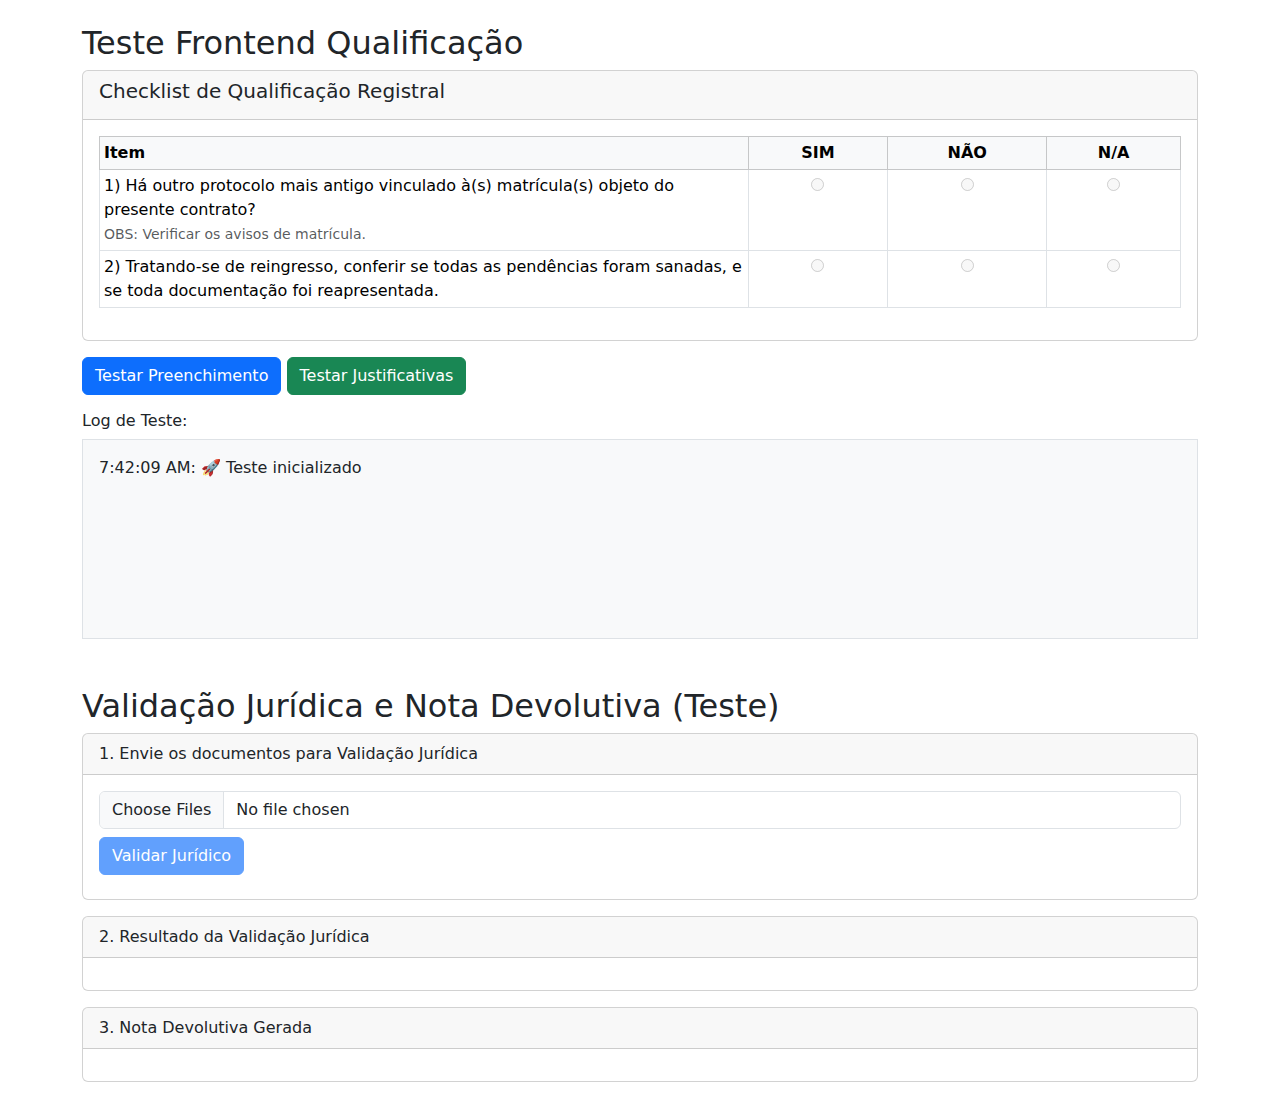
<file: test_frontend_qualificacao.html>
<!DOCTYPE html>
<html lang="pt-BR">
<head>
    <meta charset="UTF-8">
    <meta name="viewport" content="width=device-width, initial-scale=1.0">
    <title>Teste Frontend Qualificação</title>
    <link href="https://cdn.jsdelivr.net/npm/bootstrap@5.3.0/dist/css/bootstrap.min.css" rel="stylesheet">
</head>
<body>
    <div class="container mt-4">
        <h2>Teste Frontend Qualificação</h2>
        
        <!-- Checklist de Teste -->
        <div class="card">
            <div class="card-header">
                <h5>Checklist de Qualificação Registral</h5>
            </div>
            <div class="card-body">
                <div class="table-responsive">
                    <table class="table table-bordered table-sm">
                        <thead class="table-light">
                            <tr>
                                <th style="width: 60%">Item</th>
                                <th class="text-center">SIM</th>
                                <th class="text-center">NÃO</th>
                                <th class="text-center">N/A</th>
                            </tr>
                        </thead>
                        <tbody>
                            <tr>
                                <td>
                                    1) Há outro protocolo mais antigo vinculado à(s) matrícula(s) objeto do presente contrato?<br>
                                    <small class="text-muted">OBS: Verificar os avisos de matrícula.</small>
                                </td>
                                <td class="text-center"><input type="radio" name="item1" id="item1_sim" disabled /></td>
                                <td class="text-center"><input type="radio" name="item1" id="item1_nao" disabled /></td>
                                <td class="text-center"><input type="radio" name="item1" id="item1_na" disabled /></td>
                            </tr>
                            <tr>
                                <td>
                                    2) Tratando-se de reingresso, conferir se todas as pendências foram sanadas, e se toda documentação foi reapresentada.
                                </td>
                                <td class="text-center"><input type="radio" name="item2" id="item2_sim" disabled /></td>
                                <td class="text-center"><input type="radio" name="item2" id="item2_nao" disabled /></td>
                                <td class="text-center"><input type="radio" name="item2" id="item2_na" disabled /></td>
                            </tr>
                        </tbody>
                    </table>
                </div>
            </div>
        </div>
        
        <!-- Botões de Teste -->
        <div class="mt-3">
            <button class="btn btn-primary" onclick="testarPreenchimento()">Testar Preenchimento</button>
            <button class="btn btn-success" onclick="testarJustificativas()">Testar Justificativas</button>
        </div>
        
        <!-- Log -->
        <div class="mt-3">
            <h6>Log de Teste:</h6>
            <div id="log" class="border p-3 bg-light" style="height: 200px; overflow-y: auto;"></div>
        </div>
    </div>

    <div class="container mt-5">
        <h2>Validação Jurídica e Nota Devolutiva (Teste)</h2>
        <div class="card mb-3">
            <div class="card-header">1. Envie os documentos para Validação Jurídica</div>
            <div class="card-body">
                <input type="file" id="fileInputValidacao" multiple accept=".pdf" class="form-control mb-2" />
                <button class="btn btn-primary" id="btnValidarJuridico" disabled>Validar Jurídico</button>
                <div id="validacaoStatus" class="mt-2"></div>
            </div>
        </div>
        <div class="card mb-3">
            <div class="card-header">2. Resultado da Validação Jurídica</div>
            <div class="card-body">
                <div id="painelValidacao"></div>
                <button class="btn btn-danger mt-3 d-none" id="btnGerarNota">Gerar Nota Devolutiva</button>
            </div>
        </div>
        <div class="card mb-3">
            <div class="card-header">3. Nota Devolutiva Gerada</div>
            <div class="card-body">
                <div id="painelNotaDevolutiva"></div>
                <button class="btn btn-outline-secondary mt-2 d-none" id="btnExportarWord">Exportar Word</button>
                <button class="btn btn-outline-secondary mt-2 d-none" id="btnExportarPDF">Exportar PDF</button>
            </div>
        </div>
    </div>

    <script>
        function log(message) {
            const logDiv = document.getElementById('log');
            logDiv.innerHTML += `<div>${new Date().toLocaleTimeString()}: ${message}</div>`;
            logDiv.scrollTop = logDiv.scrollHeight;
        }
        
        function testarPreenchimento() {
            log('🧪 Testando preenchimento dos radio buttons...');
            
            // Simular dados da IA
            const dadosTeste = {
                campos: {
                    'item1_protocolo_antigo': 'N/A',
                    'item2_reingresso_pendencias': 'Sim',
                    'justificativa_item1': 'Não há menção a protocolo antigo nas matrículas analisadas.',
                    'justificativa_item2': 'Há referência a reingresso nos documentos.'
                }
            };
            
            // Testar mapeamento
            const checklistMapping = {
                'item1_protocolo_antigo': 'item1',
                'item2_reingresso_pendencias': 'item2'
            };
            
            Object.entries(checklistMapping).forEach(([backendField, itemName]) => {
                const value = dadosTeste.campos[backendField] || 'N/A';
                log(`🔍 Processando ${backendField}: ${value}`);
                
                // Encontrar o radio button correto
                let radioButton = null;
                if (value === 'Sim') {
                    radioButton = document.getElementById(`${itemName}_sim`);
                } else if (value === 'Não') {
                    radioButton = document.getElementById(`${itemName}_nao`);
                } else if (value === 'N/A') {
                    radioButton = document.getElementById(`${itemName}_na`);
                }
                
                if (radioButton) {
                    radioButton.checked = true;
                    log(`✅ ${backendField}: ${value} - Radio button marcado`);
                } else {
                    log(`❌ Radio button não encontrado: ${itemName}_${value.toLowerCase()}`);
                }
            });
        }
        
        function testarJustificativas() {
            log('🧪 Testando adição de justificativas...');
            
            // Testar função addJustificativaToItem
            addJustificativaToItem('item1', 'Teste de justificativa em vermelho');
            addJustificativaToItem('item2', 'Outra justificativa de teste');
            
            log('✅ Justificativas adicionadas');
        }
        
        function addJustificativaToItem(itemName, justificativa) {
            const row = document.querySelector(`input[name="${itemName}"]`).closest('tr');
            if (row) {
                // Remover justificativa existente se houver
                const existingJustificativa = row.querySelector('.justificativa-text');
                if (existingJustificativa) {
                    existingJustificativa.remove();
                }
                
                // Adicionar nova justificativa
                const justificativaCell = document.createElement('td');
                justificativaCell.colSpan = 4;
                justificativaCell.className = 'justificativa-cell';
                justificativaCell.innerHTML = `<div class="justificativa-text" style="color: red; font-size: 0.9em; padding: 5px; background-color: #fff5f5; border-left: 3px solid #dc3545;"><strong>Justificativa:</strong> ${justificativa}</div>`;
                
                // Adicionar após a linha atual
                const newRow = document.createElement('tr');
                newRow.appendChild(justificativaCell);
                row.parentNode.insertBefore(newRow, row.nextSibling);
                
                log(`📝 Justificativa adicionada para ${itemName}: ${justificativa}`);
            }
        }
        
        // Inicializar
        log('🚀 Teste inicializado');
    </script>

    <script>
// Estado
let validacaoResultado = null;
let notaDevolutivaResultado = null;

const fileInput = document.getElementById('fileInputValidacao');
const btnValidar = document.getElementById('btnValidarJuridico');
const statusDiv = document.getElementById('validacaoStatus');
const painelValidacao = document.getElementById('painelValidacao');
const btnGerarNota = document.getElementById('btnGerarNota');
const painelNota = document.getElementById('painelNotaDevolutiva');
const btnExportarWord = document.getElementById('btnExportarWord');
const btnExportarPDF = document.getElementById('btnExportarPDF');

fileInput.addEventListener('change', () => {
    btnValidar.disabled = fileInput.files.length === 0;
    statusDiv.innerHTML = '';
    painelValidacao.innerHTML = '';
    painelNota.innerHTML = '';
    btnGerarNota.classList.add('d-none');
    btnExportarWord.classList.add('d-none');
    btnExportarPDF.classList.add('d-none');
});

btnValidar.addEventListener('click', async () => {
    if (fileInput.files.length === 0) return;
    statusDiv.innerHTML = '<span class="text-info">Processando...</span>';
    painelValidacao.innerHTML = '';
    painelNota.innerHTML = '';
    btnGerarNota.classList.add('d-none');
    btnExportarWord.classList.add('d-none');
    btnExportarPDF.classList.add('d-none');

    const formData = new FormData();
    Array.from(fileInput.files).forEach(f => formData.append('files[]', f));
    const response = await fetch('/api/validacao-juridica', { method: 'POST', body: formData });
    const data = await response.json();
    if (data.success) {
        validacaoResultado = data.validacao;
        statusDiv.innerHTML = '<span class="text-success">Validação concluída!</span>';
        renderPainelValidacao(validacaoResultado);
        // Se houver problemas críticos, mostrar botão de nota
        if (validacaoResultado && validacaoResultado.resumo_validacao && validacaoResultado.resumo_validacao.problemas_criticos && validacaoResultado.resumo_validacao.problemas_criticos.length > 0) {
            btnGerarNota.classList.remove('d-none');
        }
    } else {
        statusDiv.innerHTML = '<span class="text-danger">Erro: ' + (data.error || 'Falha na validação') + '</span>';
    }
});

btnGerarNota.addEventListener('click', async () => {
    if (!validacaoResultado) return;
    painelNota.innerHTML = '<span class="text-info">Gerando nota devolutiva...</span>';
    btnExportarWord.classList.add('d-none');
    btnExportarPDF.classList.add('d-none');
    const response = await fetch('/api/nota-devolutiva', {
        method: 'POST',
        headers: { 'Content-Type': 'application/json' },
        body: JSON.stringify({ validacao: validacaoResultado })
    });
    const data = await response.json();
    if (data.success) {
        notaDevolutivaResultado = data.nota_devolutiva;
        renderPainelNota(notaDevolutivaResultado);
        btnExportarWord.classList.remove('d-none');
        btnExportarPDF.classList.remove('d-none');
    } else {
        painelNota.innerHTML = '<span class="text-danger">Erro: ' + (data.error || 'Falha ao gerar nota') + '</span>';
    }
});

btnExportarWord.addEventListener('click', () => {
    if (!notaDevolutivaResultado) return;
    const blob = new Blob([notaDevolutivaResultado.texto_completo || JSON.stringify(notaDevolutivaResultado, null, 2)], { type: 'application/msword' });
    const url = URL.createObjectURL(blob);
    const a = document.createElement('a');
    a.href = url;
    a.download = 'nota_devolutiva.doc';
    document.body.appendChild(a);
    a.click();
    document.body.removeChild(a);
    URL.revokeObjectURL(url);
});

btnExportarPDF.addEventListener('click', () => {
    if (!notaDevolutivaResultado) return;
    const doc = new window.jspdf.jsPDF();
    const content = notaDevolutivaResultado.texto_completo || JSON.stringify(notaDevolutivaResultado, null, 2);
    const lines = doc.splitTextToSize(content, 180);
    doc.text(lines, 10, 10);
    doc.save('nota_devolutiva.pdf');
});

function renderPainelValidacao(validacao) {
    if (!validacao) return;
    let html = '';
    if (validacao.validacao_documentos) {
        html += '<h6>Validação dos Documentos</h6>';
        html += '<table class="table table-bordered table-sm"><thead><tr><th>Documento</th><th>Status</th><th>Observações</th></tr></thead><tbody>';
        for (const [doc, info] of Object.entries(validacao.validacao_documentos)) {
            html += `<tr><td>${doc}</td><td>${info.status || ''}</td><td>${info.observacoes || ''}`;
            if (info.problemas && info.problemas.length > 0) {
                html += '<ul>' + info.problemas.map(p => `<li>${p}</li>`).join('') + '</ul>';
            }
            html += '</td></tr>';
        }
        html += '</tbody></table>';
    }
    if (validacao.validacao_checklist) {
        html += '<h6>Checklist Registral</h6>';
        html += '<table class="table table-bordered table-sm"><thead><tr><th>Item</th><th>Status</th><th>Observação</th></tr></thead><tbody>';
        for (const [item, info] of Object.entries(validacao.validacao_checklist)) {
            html += `<tr><td>${item}</td><td>${info.status || ''}</td><td>${info.observacao || ''}</td></tr>`;
        }
        html += '</tbody></table>';
    }
    if (validacao.resumo_validacao) {
        html += '<h6>Resumo Geral</h6>';
        html += `<div><strong>Status:</strong> ${validacao.resumo_validacao.status_geral || ''}</div>`;
        if (validacao.resumo_validacao.problemas_criticos && validacao.resumo_validacao.problemas_criticos.length > 0) {
            html += `<div class="text-danger"><strong>Problemas Críticos:</strong> ${validacao.resumo_validacao.problemas_criticos.join(', ')}</div>`;
        }
        if (validacao.resumo_validacao.recomendacoes && validacao.resumo_validacao.recomendacoes.length > 0) {
            html += `<div><strong>Recomendações:</strong> ${validacao.resumo_validacao.recomendacoes.join(', ')}</div>`;
        }
    }
    painelValidacao.innerHTML = html;
}

function renderPainelNota(nota) {
    if (!nota) return;
    let html = '';
    if (nota.texto_completo) {
        html += `<pre style="white-space: pre-wrap; background: #f8f9fa; border: 1px solid #ddd; padding: 10px;">${nota.texto_completo}</pre>`;
    } else {
        html += `<pre>${JSON.stringify(nota, null, 2)}</pre>`;
    }
    painelNota.innerHTML = html;
}
</script>
</body>
</html>
</file>
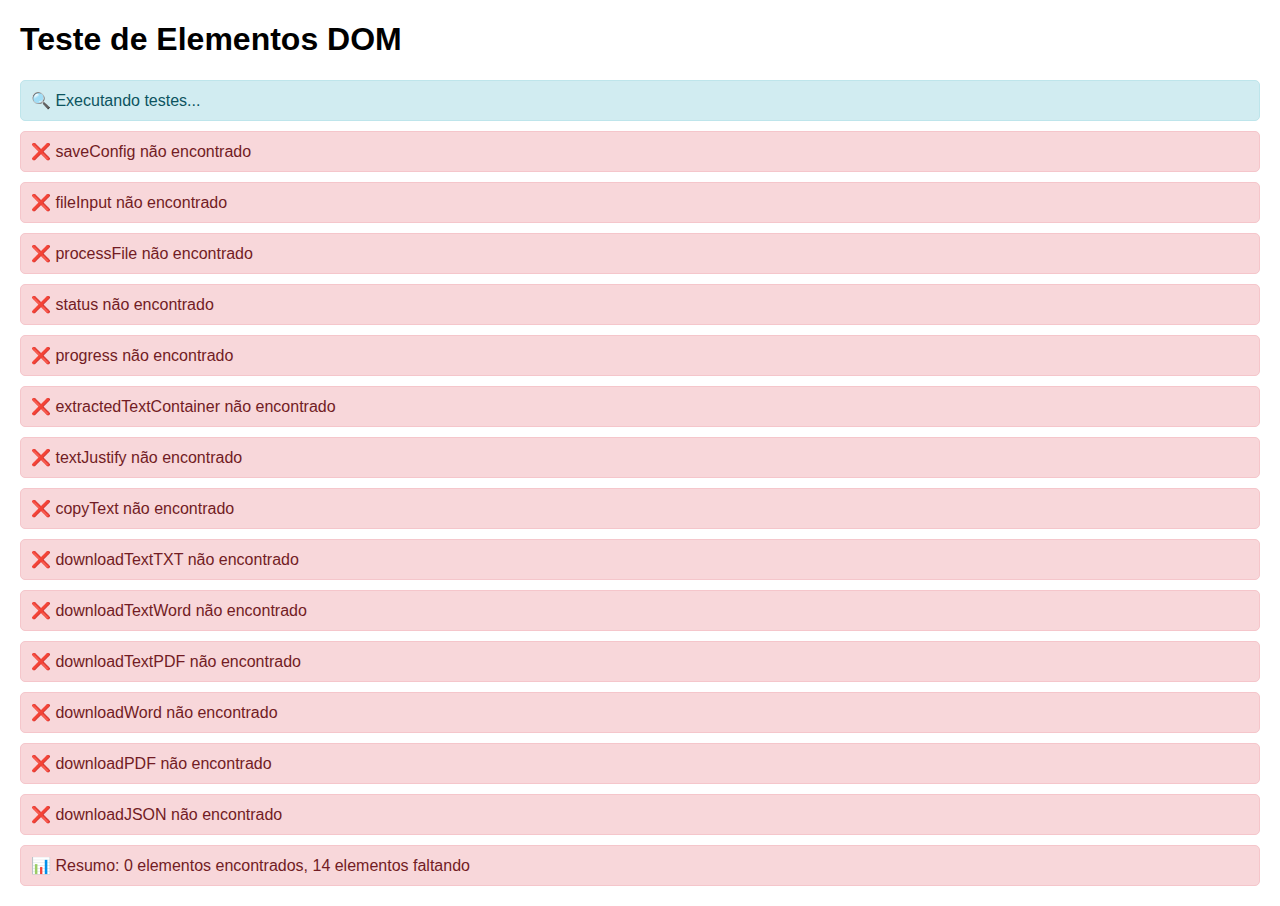
<file: static/test.html>
<!DOCTYPE html>
<html lang="pt-BR">
<head>
    <meta charset="UTF-8">
    <meta name="viewport" content="width=device-width, initial-scale=1.0">
    <title>Teste - App 3º RI</title>
    <style>
        body { font-family: Arial, sans-serif; margin: 20px; }
        .test-result { margin: 10px 0; padding: 10px; border-radius: 5px; }
        .success { background-color: #d4edda; color: #155724; border: 1px solid #c3e6cb; }
        .error { background-color: #f8d7da; color: #721c24; border: 1px solid #f5c6cb; }
        .info { background-color: #d1ecf1; color: #0c5460; border: 1px solid #bee5eb; }
    </style>
</head>
<body>
    <h1>Teste de Elementos DOM</h1>
    <div id="results"></div>
    
    <script>
        function testElement(id) {
            const element = document.getElementById(id);
            const result = element ? 'success' : 'error';
            const message = element ? `✅ ${id} encontrado` : `❌ ${id} não encontrado`;
            
            document.getElementById('results').innerHTML += `
                <div class="test-result ${result}">${message}</div>
            `;
            
            return element;
        }
        
        function runTests() {
            document.getElementById('results').innerHTML = '<div class="test-result info">🔍 Executando testes...</div>';
            
            const elements = [
                'saveConfig', 'fileInput', 'processFile', 'status', 'progress', 
                'extractedTextContainer', 'textJustify', 'copyText',
                'downloadTextTXT', 'downloadTextWord', 'downloadTextPDF',
                'downloadWord', 'downloadPDF', 'downloadJSON'
            ];
            
            let found = 0;
            let missing = 0;
            
            elements.forEach(id => {
                if (testElement(id)) {
                    found++;
                } else {
                    missing++;
                }
            });
            
            const summary = `
                <div class="test-result ${missing === 0 ? 'success' : 'error'}">
                    📊 Resumo: ${found} elementos encontrados, ${missing} elementos faltando
                </div>
            `;
            
            document.getElementById('results').innerHTML += summary;
        }
        
        // Executar testes quando a página carregar
        window.addEventListener('load', runTests);
    </script>
</body>
</html>
</file>
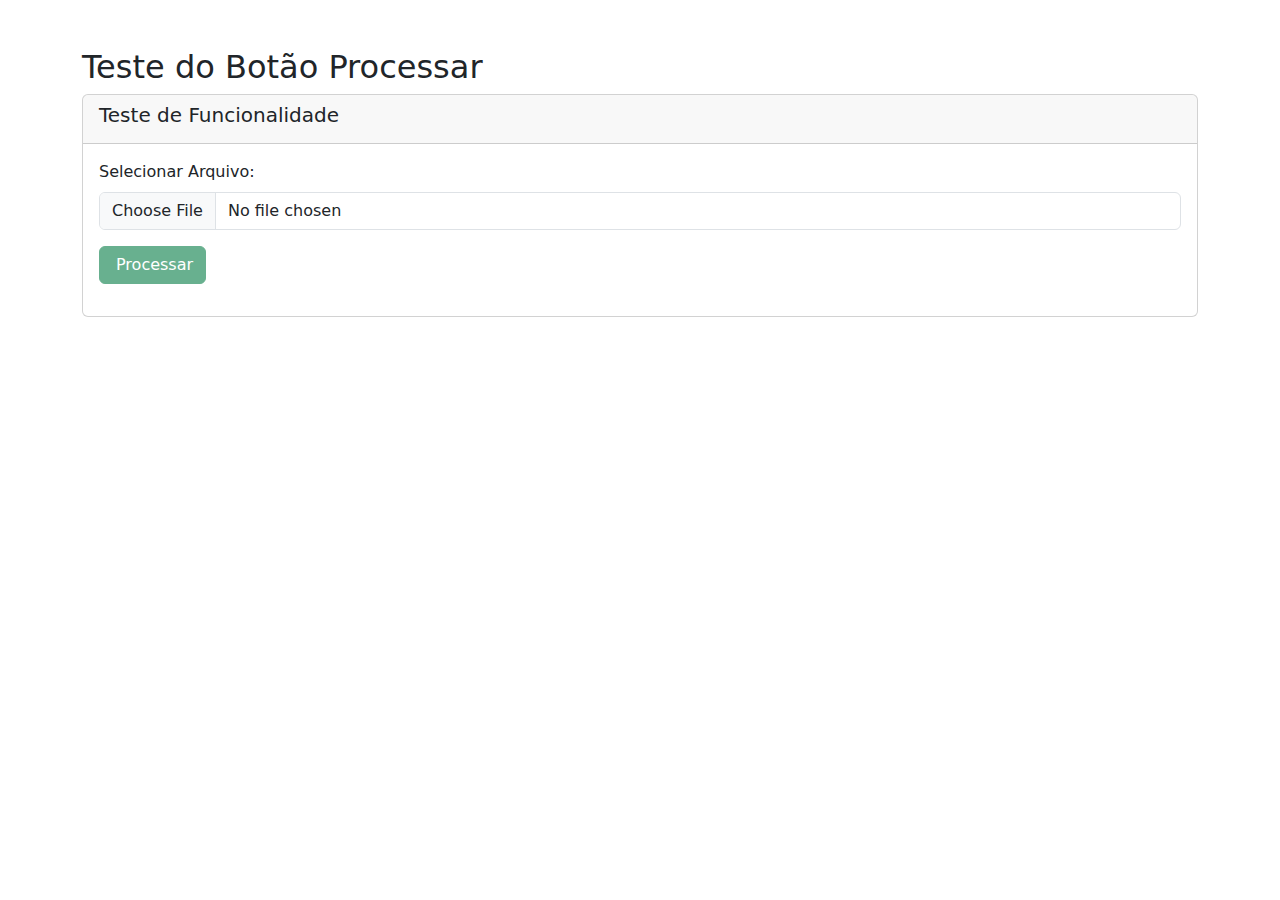
<file: static/test_button.html>
<!DOCTYPE html>
<html lang="pt-BR">
<head>
    <meta charset="UTF-8">
    <meta name="viewport" content="width=device-width, initial-scale=1.0">
    <title>Teste Botão Processar</title>
    <link href="https://cdn.jsdelivr.net/npm/bootstrap@5.3.0/dist/css/bootstrap.min.css" rel="stylesheet">
</head>
<body>
    <div class="container mt-5">
        <h2>Teste do Botão Processar</h2>
        
        <div class="card">
            <div class="card-header">
                <h5>Teste de Funcionalidade</h5>
            </div>
            <div class="card-body">
                <div class="mb-3">
                    <label for="testFileInput" class="form-label">Selecionar Arquivo:</label>
                    <input type="file" class="form-control" id="testFileInput" accept=".pdf">
                </div>
                
                <button class="btn btn-success" id="testProcessButton" disabled>
                    <i class="fas fa-play me-1"></i>Processar
                </button>
                
                <div id="testStatus" class="mt-3"></div>
            </div>
        </div>
    </div>

    <script>
        document.addEventListener('DOMContentLoaded', function() {
            console.log('🚀 Teste iniciando...');
            
            const fileInput = document.getElementById('testFileInput');
            const processButton = document.getElementById('testProcessButton');
            const statusDiv = document.getElementById('testStatus');
            
            console.log('File input:', fileInput);
            console.log('Process button:', processButton);
            
            fileInput.addEventListener('change', function(event) {
                const file = event.target.files[0];
                console.log('Arquivo selecionado:', file);
                
                if (file) {
                    processButton.disabled = false;
                    statusDiv.innerHTML = `<div class="alert alert-info">Arquivo selecionado: ${file.name}</div>`;
                    console.log('✅ Botão habilitado');
                } else {
                    processButton.disabled = true;
                    statusDiv.innerHTML = '';
                    console.log('❌ Botão desabilitado');
                }
            });
            
            processButton.addEventListener('click', function() {
                console.log('🎯 Botão clicado!');
                statusDiv.innerHTML = `<div class="alert alert-success">Botão funcionando corretamente!</div>`;
            });
            
            console.log('✅ Event listeners configurados');
        });
    </script>
</body>
</html>
</file>
